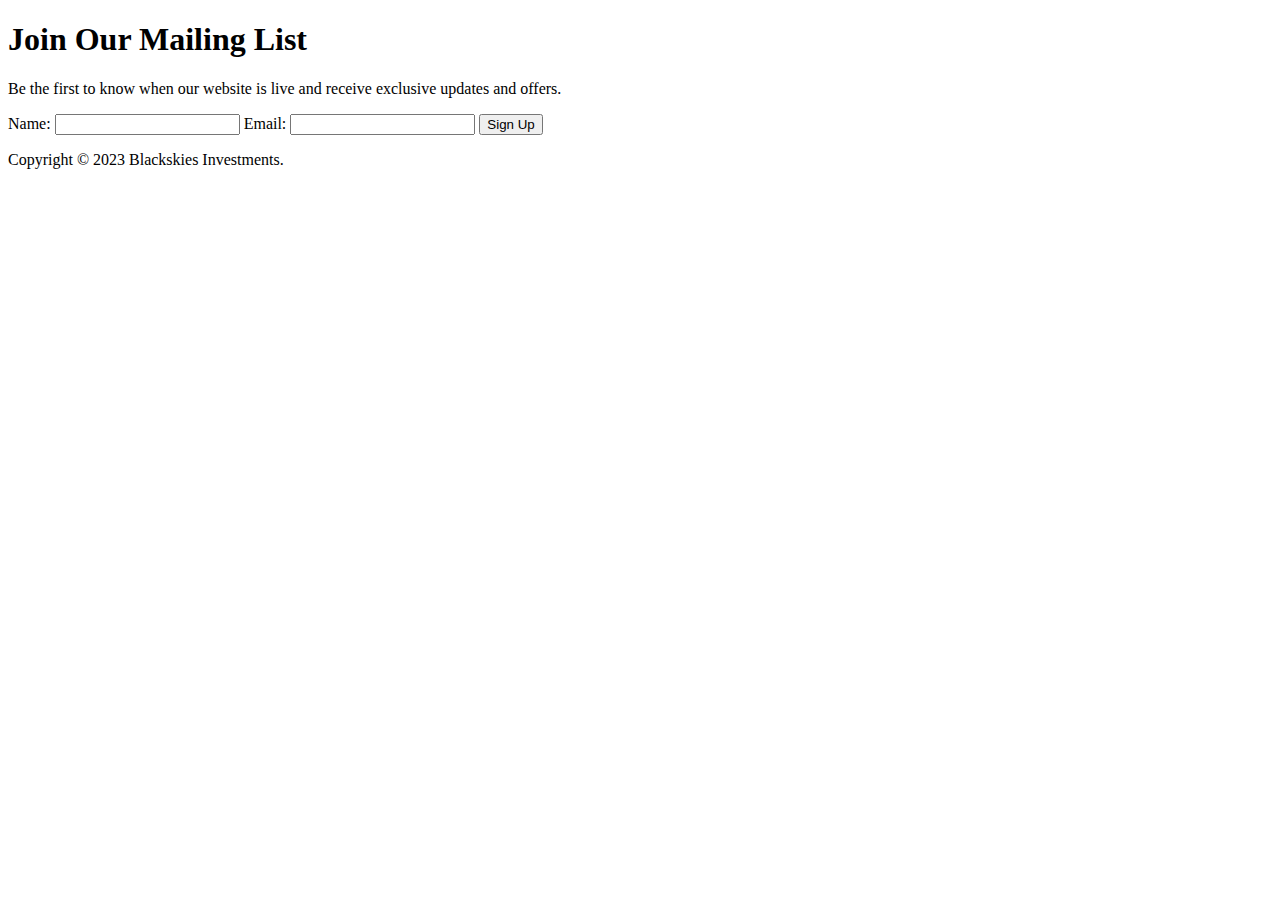
<file: contact.html>
<!DOCTYPE html>
<html lang="en">
<head>
  <meta charset="UTF-8">
  <title>Blackskies Investing - Contact Us</title>
  <link rel="stylesheet" href="C:\Users\david\.vscode\vs_projects\www.blackskies.vc\style.css">
</head>
<body> 
      <section class="contact">
        <div class="container">
          <h1>Join Our Mailing List</h1>
          <p>Be the first to know when our website is live and receive exclusive updates and offers.</p>
          <form action="https://formspree.io/f/mwkjneww" method="POST">
            <label for="name">Name:</label>
            <input type="text" id="name" name="name" required>
            <label for="email">Email:</label>
            <input type="email" id="email" name="email" required>
            <button type="submit">Sign Up</button>
          </form>
        </div>
      </section>      
  <footer>
    <div class="container">
      <p>Copyright © 2023 Blackskies Investments.
    </div>
  </footer>
</body>
</html>
</file>
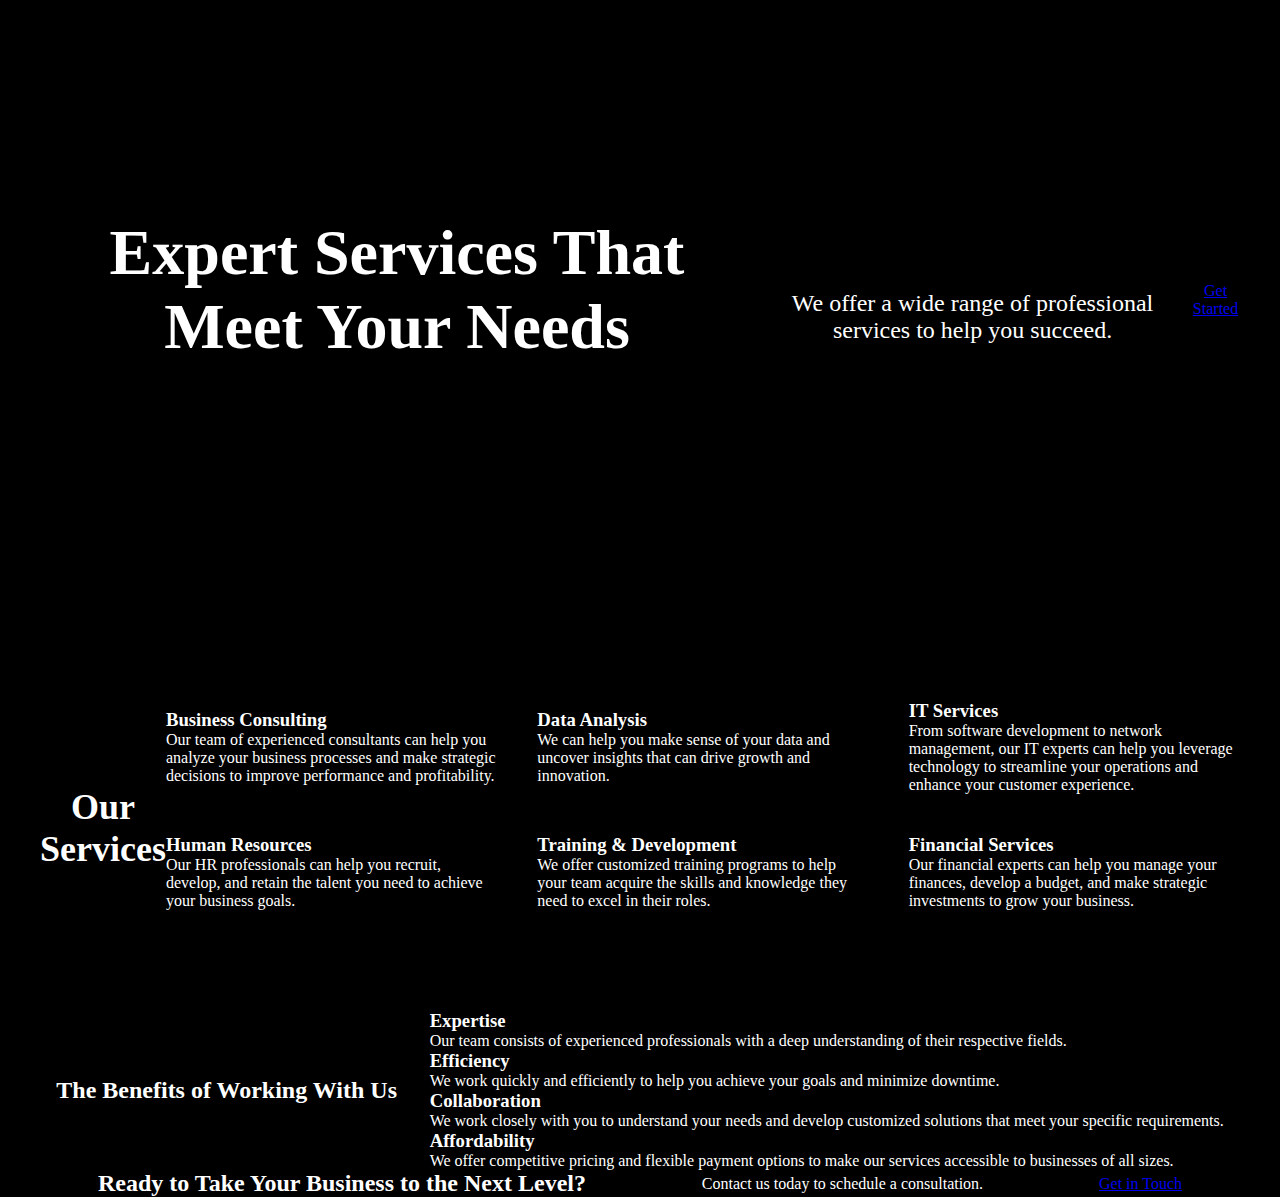
<file: services.html>
<!DOCTYPE html>
<html lang="en">
<head>
	<meta charset="UTF-8">
	<meta name="viewport" content="width=device-width, initial-scale=1.0">
	<title>Service Offerings - Your Company Name</title>
	<link href="https://fonts.googleapis.com/css2?family=Montserrat:wght@300;400;500;600;700&display=swap" rel="stylesheet">
	<link rel="stylesheet" href="style.css">
</head>
<body>
	<section class="hero">
		<div class="container">
			<h1>Expert Services That Meet Your Needs</h1>
			<p>We offer a wide range of professional services to help you succeed.</p>
			<a href="#" class="btn btn-primary">Get Started</a>
		</div>
	</section>
	<section class="services">
		<div class="container">
			<h2>Our Services</h2>
			<div class="services-grid">
				<div class="service">
					<div class="service-icon">
						<i class="fas fa-briefcase"></i>
					</div>
					<h3>Business Consulting</h3>
					<p>Our team of experienced consultants can help you analyze your business processes and make strategic decisions to improve performance and profitability.</p>
				</div>
				<div class="service">
					<div class="service-icon">
						<i class="fas fa-chart-bar"></i>
					</div>
					<h3>Data Analysis</h3>
					<p>We can help you make sense of your data and uncover insights that can drive growth and innovation.</p>
				</div>
				<div class="service">
					<div class="service-icon">
						<i class="fas fa-desktop"></i>
					</div>
					<h3>IT Services</h3>
					<p>From software development to network management, our IT experts can help you leverage technology to streamline your operations and enhance your customer experience.</p>
				</div>
				<div class="service">
					<div class="service-icon">
						<i class="fas fa-users"></i>
					</div>
					<h3>Human Resources</h3>
					<p>Our HR professionals can help you recruit, develop, and retain the talent you need to achieve your business goals.</p>
				</div>
				<div class="service">
					<div class="service-icon">
						<i class="fas fa-book"></i>
					</div>
					<h3>Training & Development</h3>
					<p>We offer customized training programs to help your team acquire the skills and knowledge they need to excel in their roles.</p>
				</div>
				<div class="service">
					<div class="service-icon">
						<i class="fas fa-money-bill-alt"></i>
					</div>
					<h3>Financial Services
                        </h3>
					<p>Our financial experts can help you manage your finances, develop a budget, and make strategic investments to grow your business.</p>
				</div>
			</div>
		</div>
	</section>
	<section class="benefits">
		<div class="container">
			<h2>The Benefits of Working With Us</h2>
			<div class="benefits-grid">
				<div class="benefit">
					<div class="benefit-icon">
						<i class="fas fa-check-circle"></i>
					</div>
					<h3>Expertise</h3>
					<p>Our team consists of experienced professionals with a deep understanding of their respective fields.</p>
				</div>
				<div class="benefit">
					<div class="benefit-icon">
						<i class="fas fa-clock"></i>
					</div>
					<h3>Efficiency</h3>
					<p>We work quickly and efficiently to help you achieve your goals and minimize downtime.</p>
				</div>
				<div class="benefit">
					<div class="benefit-icon">
						<i class="fas fa-handshake"></i>
					</div>
					<h3>Collaboration</h3>
					<p>We work closely with you to understand your needs and develop customized solutions that meet your specific requirements.</p>
				</div>
				<div class="benefit">
					<div class="benefit-icon">
						<i class="fas fa-dollar-sign"></i>
					</div>
					<h3>Affordability</h3>
					<p>We offer competitive pricing and flexible payment options to make our services accessible to businesses of all sizes.</p>
				</div>
			</div>
		</div>
	</section>
	<section class="cta">
		<div class="container">
			<h2>Ready to Take Your Business to the Next Level?</h2>
			<p>Contact us today to schedule a consultation.</p>
			<a href="#" class="btn btn-secondary">Get in Touch</a>
		</div>
	</section>
</body>
</html>
</file>
<file: style.css>
/* styles all */
* {
    box-sizing: border-box;
    margin: auto;
    padding: 0;
}

/*  background  */
body {
    background-color: black;
    color: white;
    font-family: 'Times New Roman', Times, serif;
}

/* Header, seocnd header section as well */
header {
    background-color: #06080b;
    padding: 5px 10px;
    position: fixed;
    top: 0;
    left: 0;
    right: 0;
    z-index: 1;
    margin-bottom: 20px;
  }
.container {
    width: 100%;
    max-width: 1200px;
    margin-bottom: auto;
    margin: 0 auto;
    display: flex;
    align-items: center;
    justify-content: space-between;
    padding: 0px;
}

.logo a {
    color: white;
    font-size: 1.5rem;
    font-weight: bold;
    text-decoration: none;
    margin-right: 0px;
    margin-left: 0px;
}

.menu {
    list-style: none;
    display: flex;
}

.menu li {
    margin-left: 20px;
}

.menu li:first-child {
    margin-left: 0;
}

.menu a {
    color: white;
    text-decoration: none;
    font-weight: bold;
}

.search {
    margin-left: auto;
}

.search input[type="text"] {
    padding: 5px;
    border-radius: 5px;
    border: none;
}

/* object tag */
object {
    width: 100%;
    height: 70%;
}

  
  /* Video background */
#video-background {
    position: fixed;
    right: 0;
    bottom: 0;
    min-width: 100%;
    min-height: 100%;
    width: 50px;
    height: auto;
    z-index: -1;
  }
  
  /* Hero  image background */
  .hero {
    position: relative;
    z-index: 1;
    color: white;
    text-align: center;
    padding: 50px 0;
    background-image: url("");
    background-repeat: no-repeat;
    background-size: cover;
    background-position: center;
    height: 600px;
    display: flex;
    justify-content: center;
    align-items: center;
    text-align: center;
  }
  
  .hero h1 {
    font-size: 4rem;
    margin-bottom: 20px;
  }
  
  .hero p {
    font-size: 1.5rem;
    margin-bottom: 40px;
  }
  
  .hero button {
    padding: 10px 20px;
    font-size: 1.2rem;
    border-radius: 5px;
    border: none;
    background-color: #000000;
    color: white;
    cursor: pointer;
    transition: background-color 0.2s ease-in-out;
  }
  
  .hero button:hover {
    background-color: #ffffff;
    color: rgb(0, 0, 0);
  }
  


/* Services section  */

.services {
    padding: 100px 0;
  }
  
  .services h2 {
    font-size: 36px;
    margin-bottom: 40px;
    text-align: center;
  }
  
  .services-grid {
    display: grid;
    grid-template-columns: repeat(3, 1fr);
    grid-gap: 40px;
  }
  
  .service-item {
    position: relative;
  }
  
  .service-overlay {
    position: absolute;
    top: 0;
    left: 0;
    right: 0;
    bottom: 0;
    background-color: rgba(0,0,0,0.7);
    color: #fff;
    padding: 20px;
    opacity: 0;
    transition: opacity 0.2s ease-in-out;
  }
  
  .service-item:hover .service-overlay {
    opacity: 1;
  }
  
  .service-overlay h3 {
    font-size: 24px;
    margin-bottom: 10px;
  }
  
  .service-overlay p {
    font-size: 16px;
  }
  
  .service-item img {
    width: 100%;
    height: auto;
  }
  
  /* Testimonial section on app */
  .testimonial {
    background-color: #0b0f12;
    padding: 50px 0;
  }

.testimonial h2 {
font-size: 3rem;
color: white;
margin-bottom: 40px;
text-align: center;
}

.testimonial-item {
display: flex;
align-items: center;
justify-content: center;
flex-direction: column;
margin-bottom: 40px;
padding: 0 20px;
max-width: 700px;
margin: 0 auto;
}

.testimonial-item img {
border-radius: 50%;
max-width: 100px;
margin-bottom: 20px;
}

.testimonial-item p {
font-size: 1.2rem;
color: white;
text-align: center;
margin-bottom: 20px;
}

.testimonial-item h4 {
font-size: 1.5rem;
color: white;
font-weight: bold;
text-align: center;
}

/* contact set*/

.contact {
    margin-top: 100px; /* Add margin to  top */
    background-color: #000000;
    padding: 50px 0;
  }
  
  .contact h1 {
    font-size: 48px;
    margin-bottom: 20px;
  }
  
  .contact p {
    font-size: 20px;
    margin-bottom: 50px;
  }
  
  .contact form {
    display: flex;
    flex-wrap: wrap;
    justify-content: center;
    align-items: center;
  }
  
  .contact label {
    display: block;
    width: 100%;
    max-width: 500px;
    font-size: 20px;
    margin-bottom: 10px;
  }
  
  .contact input[type="text"],
  .contact input[type="email"] {
    width: 100%;
    max-width: 500px;
    padding: 10px;
    margin-bottom: 20px;
    font-size: 16px;
    border: 1px solid #ddd;
    border-radius: 5px;
  }
  
  .contact button[type="submit"] {
    padding: 10px 30px;
    background-color: #1e90ff;
    color: #fff;
    border: none;
    border-radius: 5px;
    font-size: 20px;
    cursor: pointer;
    transition: background-color 0.3s ease;
  }
  
  .contact button[type="submit"]:hover {
    background-color: #00bfff;
  }
  

form {
    background-color: #000000;
    padding: 20px;
    border-radius: 5px;
    box-shadow: 0px 2px 5px rgba(0, 0, 0, 0.3);
  }
  
  label {
    display: block;
    font-weight: bold;
    margin-bottom: 10px;
  }
  
  input[type="text"],
  input[type="email"],
  textarea {
    width: 100%;
    padding: 10px;
    border-radius: 3px;
    border: none;
    margin-bottom: 20px;
    box-shadow: inset 0px 1px 3px rgba(0, 0, 0, 0.1);
  }

  textarea {
    height: 150px;
  }
  
  button[type="submit"] {
    background-color: #4CAF50;
    color: #fff;
    border: none;
    padding: 10px 20px;
    border-radius: 3px;
    font-size: 18px;
    cursor: pointer;
    margin-top: 20px;
  }
  
  button[type="submit"]:hover {
    background-color: #3e8e41;
  }
  
  .message {
    margin-top: 20px;
    padding: 20px;
    border-radius: 5px;
    background-color: #fff;
    box-shadow: 0px 2px 5px rgba(0, 0, 0, 0.3);
    display: none;
  }
  
  .message p {
    margin-bottom: 10px;
  }
  
  .message.success {
    border: 2px solid #4CAF50;
  }
  
  .message.error {
    border: 2px solid #f44336;
  }
  
  .message.show {
    display: block;
  }

/* Footer  */
footer {
background-color: #06080b;
padding: 20px;
text-align: center;
}

footer p {
color: white;
font-size: 1.2rem;
}

footer a {
color: white;
text-decoration: none;
font-weight: bold;
}

footer a:hover {
text-decoration: underline;
}
</file>
